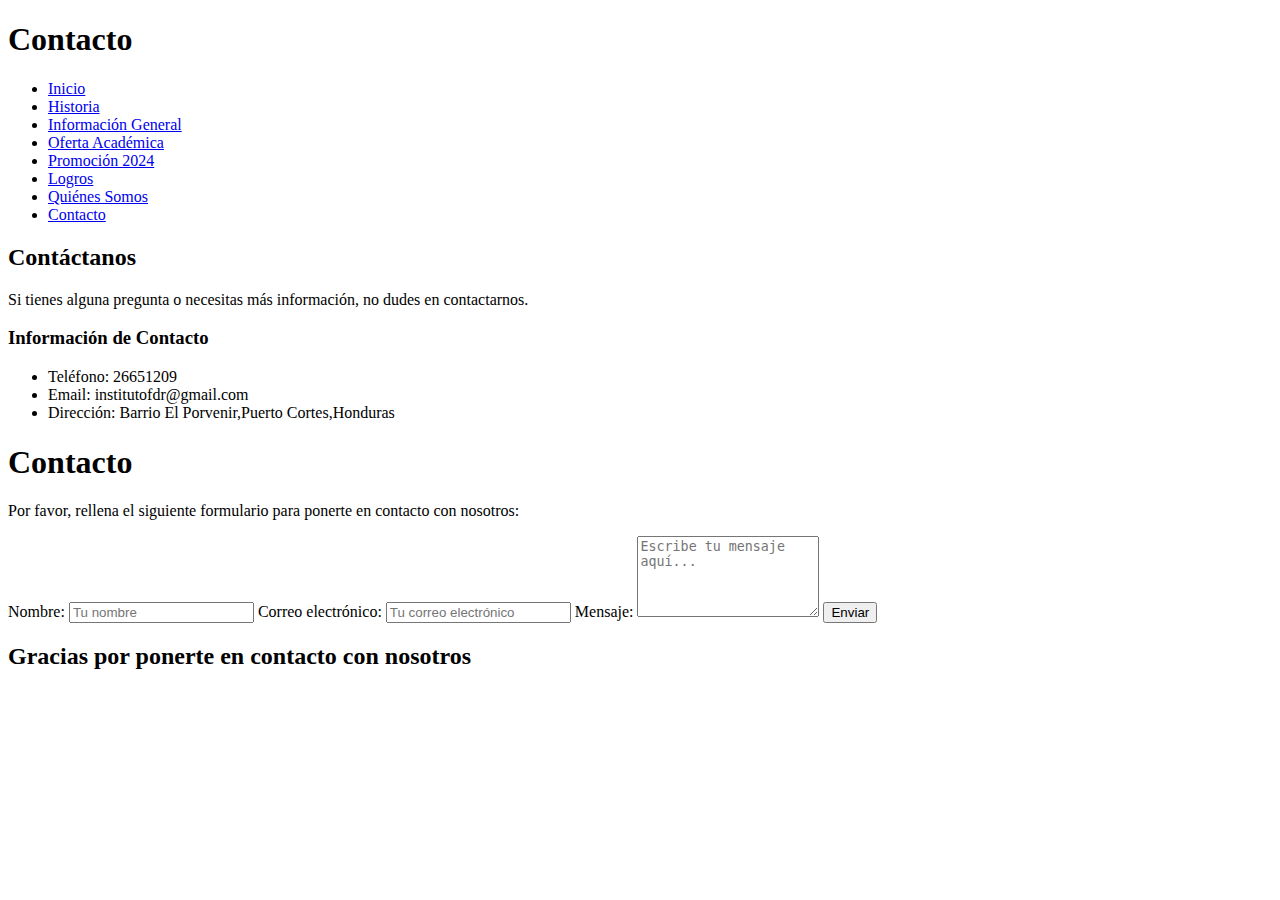
<file: contacto.html>
<!DOCTYPE html>
<html lang="es">
<head>
    <meta charset="UTF-8">
    <meta name="viewport" content="width=device-width, initial-scale=1.0">
    <title>Contacto</title>
    <link rel="icon" href="c:\Users\sarge\Desktop\ProyectoDisenoWeb24\bnb_crypto_icon_264355.ico">
</head>
<body>
    <header>
        <div class="banner">
            <h1>Contacto</h1>
        </div>
        <nav>
            <ul>
                <li><a href="index.html">Inicio</a></li>
                <li><a href="historia.html">Historia</a></li>
                <li><a href="informacion.html">Información General</a></li>
                <li><a href="oferta_academica.html">Oferta Académica</a></li>
                <li><a href="promocion_2024.html">Promoción 2024</a></li>
                <li><a href="logros.html">Logros</a></li>
                <li><a href="quienes_somos.html">Quiénes Somos</a></li>
                <li><a href="contacto.html">Contacto</a></li>
            </ul>
        </nav>
    </header>

    <main>
        <section class="content">
            <h2>Contáctanos</h2>
            <p>Si tienes alguna pregunta o necesitas más información, no dudes en contactarnos.</p>

            <h3>Información de Contacto</h3>
            <ul>
                <li>Teléfono: 26651209</li>
                <li>Email: institutofdr@gmail.com</li>
                <li>Dirección: Barrio El Porvenir,Puerto Cortes,Honduras</li>
            </ul>

            <section>
                <h1>Contacto</h1>
                <p>Por favor, rellena el siguiente formulario para ponerte en contacto con nosotros:</p>
        
                <!-- Formulario de contacto -->
                <form action="mailto:jonathanreyes0108@gmail.com" method="post" enctype="text/plain">
                    <label for="nombre">Nombre:</label>
                    <input type="text" id="nombre" name="nombre" placeholder="Tu nombre" required>
        
                    <label for="email">Correo electrónico:</label>
                    <input type="email" id="email" name="email" placeholder="Tu correo electrónico" required>
        
                    <label for="mensaje">Mensaje:</label>
                    <textarea id="mensaje" name="mensaje" placeholder="Escribe tu mensaje aquí..." rows="5" required></textarea>
        
                    <button type="submit">Enviar</button>
                </form>
            </section>
    </main>

    <footer>
        <div class="banner">
            <h2>Gracias por ponerte en contacto con nosotros</h2>
        </div>
    </footer>

</body>
</html>
</file>
